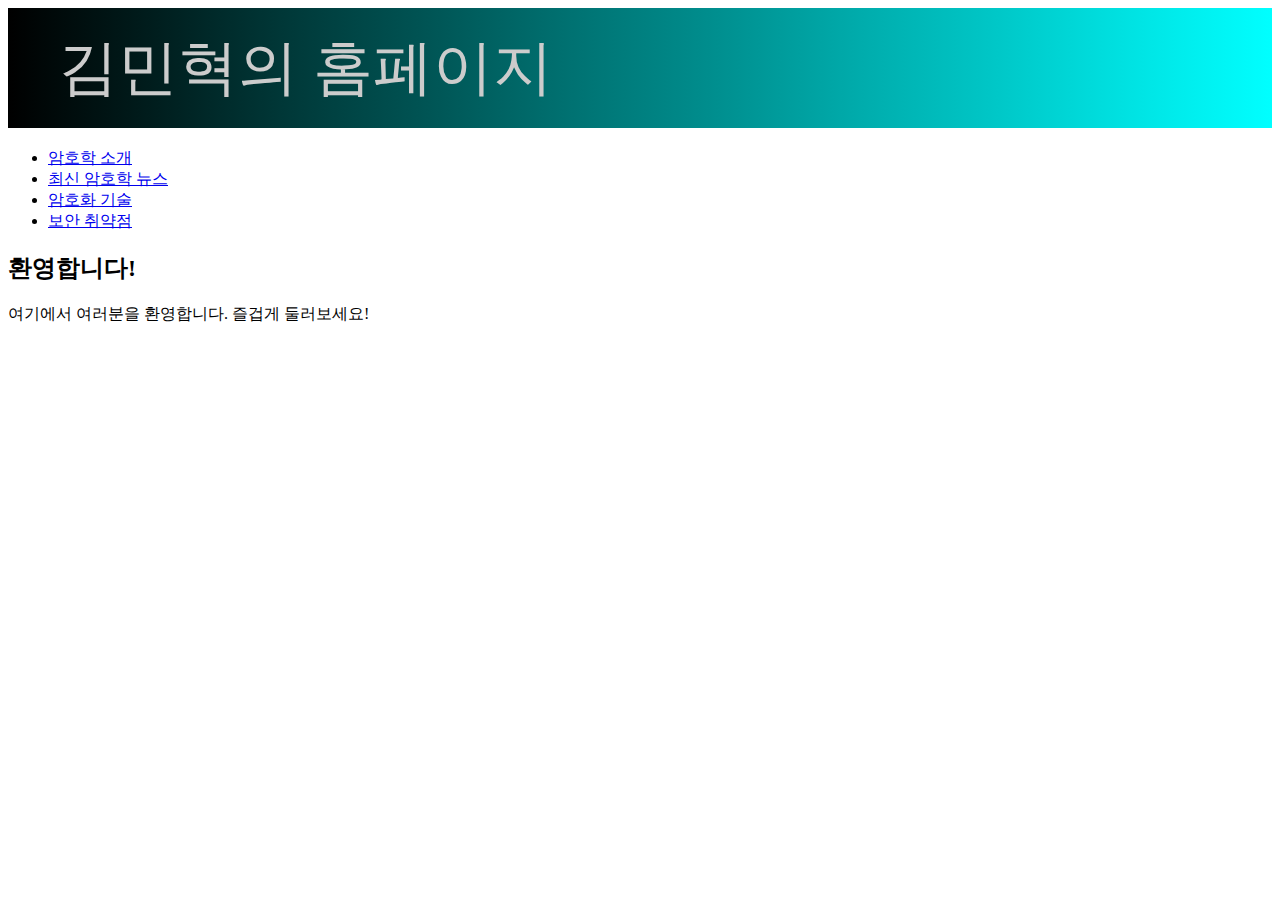
<file: html/html/index.html>
<!DOCTYPE html>
<html lang="ko">
<head>
  <meta charset="UTF-8">
  <meta name="viewport" content="width=device-width, initial-scale=1.0">
  <title>김민혁의 홈페이지</title>
  <style>
    svg {
      height: 120px;
      width: 100%;
    }
    text {
      fill: #cccccc;
      font-size: 60px;
      font-family: Verdana;
    }
    #cryptography {
      margin-top: 20px;
      text-align: center;
    }
  </style>
</head>
<body>
    <svg height="120" width="100%">
        <!-- <defs> 요소는 그래픽 객체를 정의, <def> 요소 내에서 만든 객체는 출력되는 것은 아님
             나중에 사용하려면 fill 속성에 참조 연결하거나 <use> 요소를 이용해야함 
             <def> 요소 내에 선형그레디언트 정의 -->
        <defs>
          <linearGradient id="grad1" x1="0%" y1="0%" x2="100%" y2="0%">
            <stop offset="0%" style="stop-color:rgb(0,0,0);stop-opacity:1" />
            <stop offset="100%" style="stop-color:rgb(0,255,255);stop-opacity:1" />
          </linearGradient>
        </defs>
        <rect fill="url(#grad1)" x="0" y="0" width="100%" height="120" />
        <text fill="#cccccc" font-size="60" font-family="Verdana" x="50" y="80">김민혁의 홈페이지</text>
        Sorry, your browser does not support inline SVG.
      </svg>  
<nav>
    <ul>
        <li><a href="about.html">암호학 소개</a></li>
        <li><a href="news.html">최신 암호학 뉴스</a></li>
        <li><a href="tecnology.html">암호화 기술</a></li>
        <li><a href="security.html">보안 취약점</a></li>
    </ul>
</nav>
<main>
    </section>
    <section id="welcome">
        <h2>환영합니다!</h2>
        <p>여기에서 여러분을 환영합니다. 즐겁게 둘러보세요!</p>
    </section>
</main>
</body>
</html>
</file>
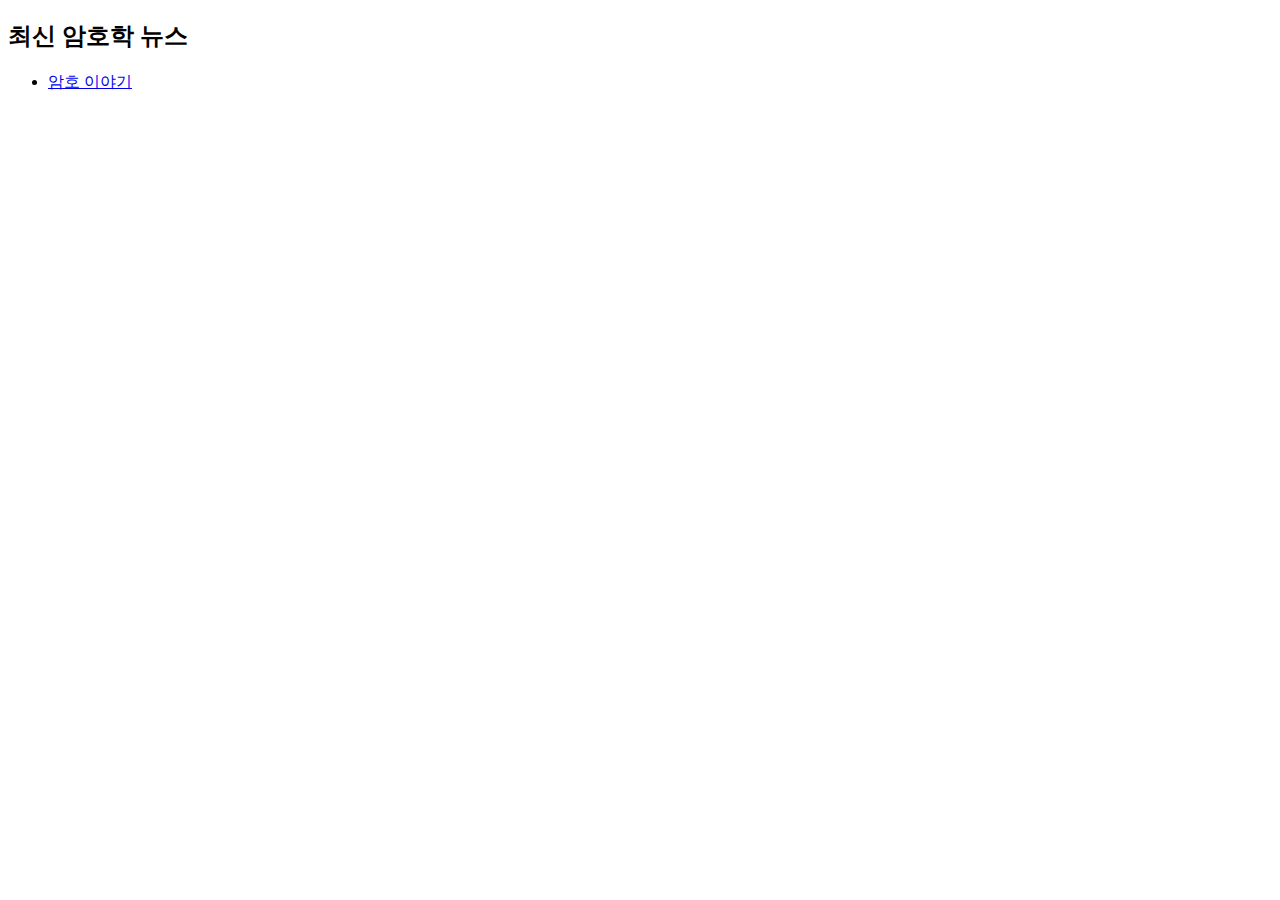
<file: html/html/news.html>
<!DOCTYPE html>
<html lang="en">
<head>
    <meta charset="UTF-8">
    <meta name="viewport" content="width=device-width, initial-scale=1.0">
    <title>최신 암호학 뉴스</title>
</head>
<body>
    <h2>최신 암호학 뉴스</h2>
    <ul>
        <li><a href="https://starlibrary.org/ecollection/infogudIemList.do?id=GUD00000000000001083">암호 이야기</a></li>
    </ul>
</body>
</html>
</file>
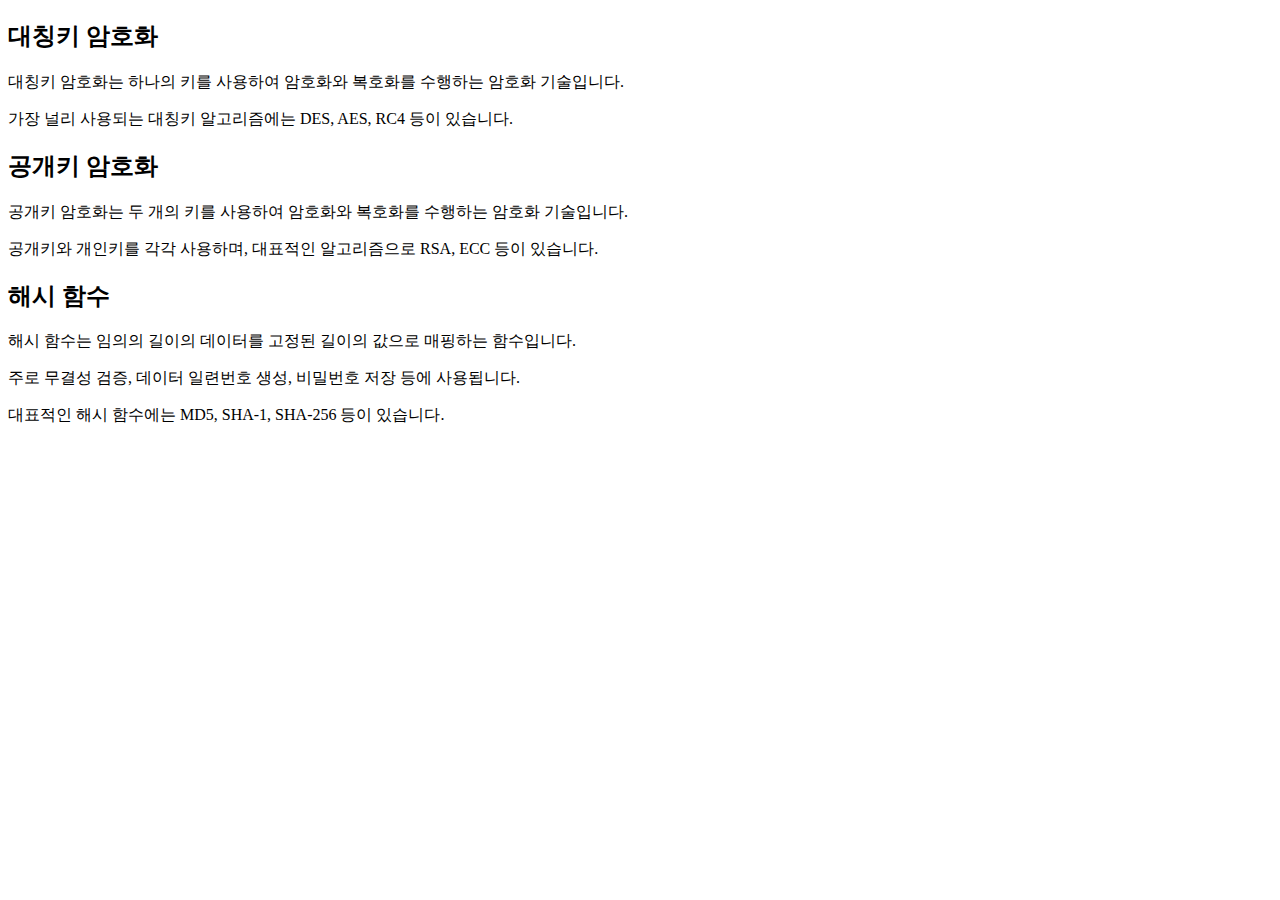
<file: html/html/tecnology.html>
<!DOCTYPE html>
<html lang="en">
<head>
    <meta charset="UTF-8">
    <meta name="viewport" content="width=device-width, initial-scale=1.0">
    <title>Document</title>
</head>
<body>
    <h2>대칭키 암호화</h2>
    <p>대칭키 암호화는 하나의 키를 사용하여 암호화와 복호화를 수행하는 암호화 기술입니다.</p>
    <p>가장 널리 사용되는 대칭키 알고리즘에는 DES, AES, RC4 등이 있습니다.</p>

    <h2>공개키 암호화</h2>
    <p>공개키 암호화는 두 개의 키를 사용하여 암호화와 복호화를 수행하는 암호화 기술입니다.</p>
    <p>공개키와 개인키를 각각 사용하며, 대표적인 알고리즘으로 RSA, ECC 등이 있습니다.</p>

    <h2>해시 함수</h2>
    <p>해시 함수는 임의의 길이의 데이터를 고정된 길이의 값으로 매핑하는 함수입니다.</p>
    <p>주로 무결성 검증, 데이터 일련번호 생성, 비밀번호 저장 등에 사용됩니다.</p>
    <p>대표적인 해시 함수에는 MD5, SHA-1, SHA-256 등이 있습니다.</p>

</body>
</html>
</file>
